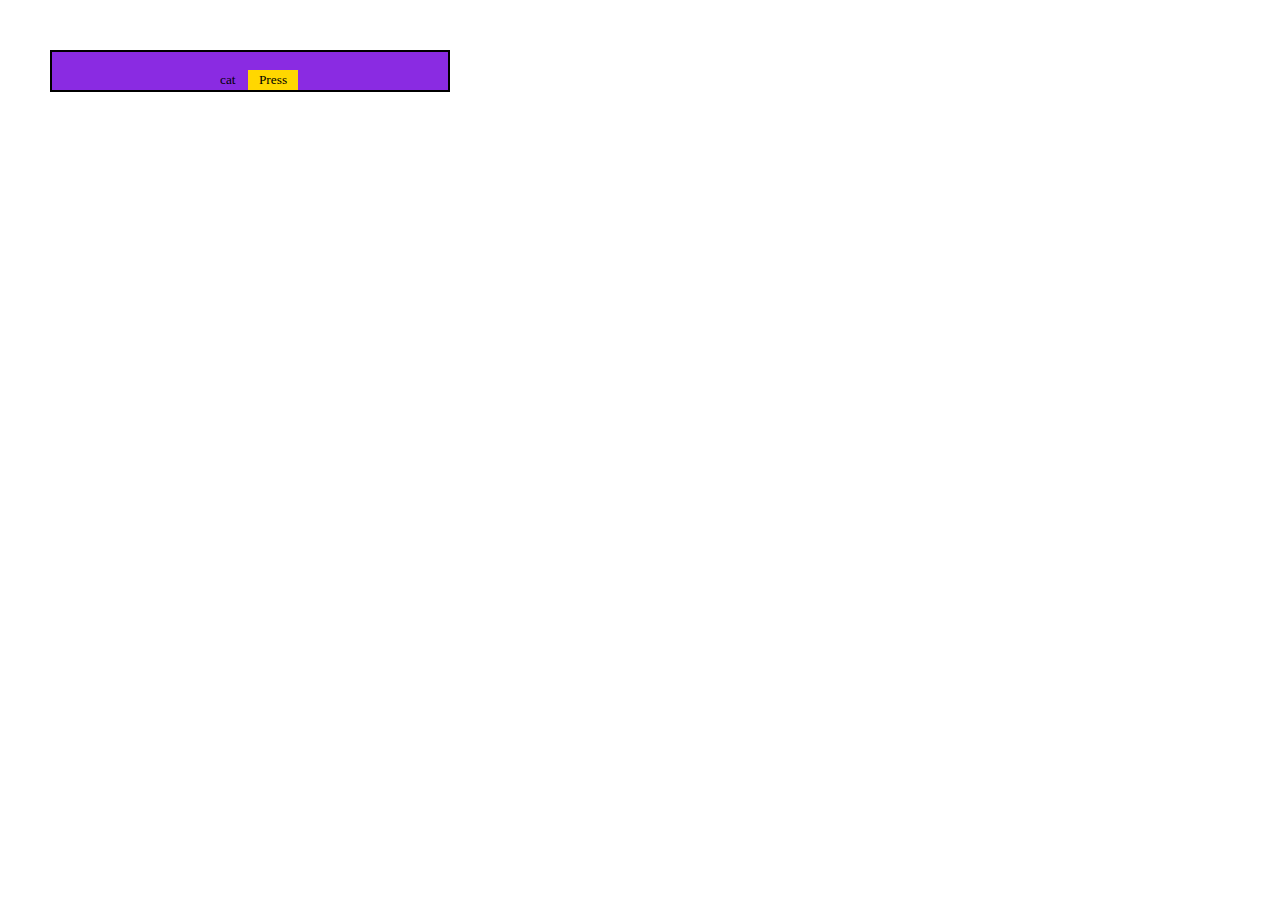
<file: frontend/index.html>
<!DOCTYPE html>
<html lang="en">
<head>
	<meta charset="UTF-8">
	<meta http-equiv="X-UA-Compatible" content="IE=edge">
	<meta name="viewport" content="width=device-width, initial-scale=1.0">
	<link rel="stylesheet" href="style.css">
	<script src="script.js"></script>
	<title></title>
</head>
<body>
	<div id="root"></div>
</body>
</html>
</file>
<file: frontend/style.css>
* {
margin: 0;
padding: 0;
border: 0;
outline: none;
box-sizing: border-box;
background: transparent;
font-family: inherit;
}
a{
text-decoration: none;
}
a img {
border: none;
}

button,
a {
cursor: pointer;
color: inherit;
}

textarea {
resize: none;
}

button,
textarea,
select {
appearance: none !important;
border-radius: 0;
}

form{
    border: 2px solid black;
    width: 400px;
    margin: 50px;
    background-color: blueviolet;
}

button{
    width: 50px;
    height: 20px;
    background-color: gold;
    color: black;
}
</file>
